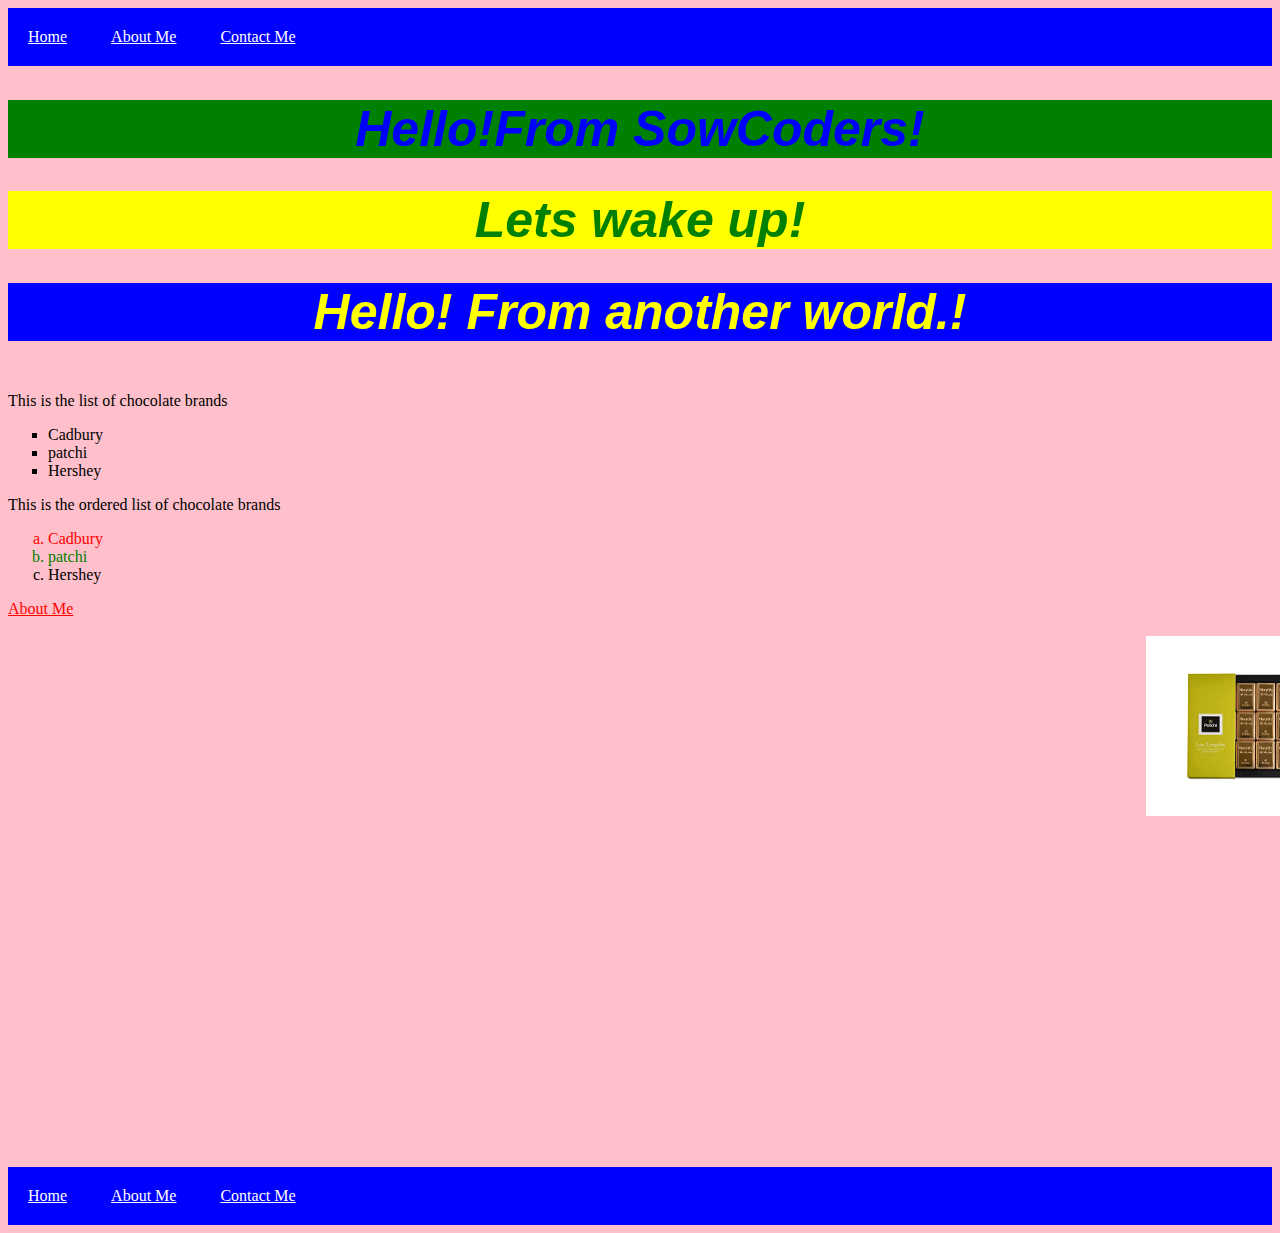
<file: kavya/index.html>
<!DOCTYPE html>
<html>
  <head>
    <title>Welcome to your coding class</title>
    <link href="rohan.css" rel="stylesheet">
  </head>
  <body>
    <nav>
      <a href="home.html"> Home </a>
      <a href="aboutme.html"> About Me </a>
      <a href="contactme.html"> Contact Me </a>
    </nav>
    <div class="backgroundgreen">
      <h1 id="q1" class="blue">Hello!From SowCoders!</h1>
    </div>
    <div class="backgroundyellow">
      <h1 id="b2" class="green">Lets wake up!</h1>
    </div>
    <div class="backgroundblue">
      <h1 id="a3" class="yellow">Hello! From another world.!</h1>
    </div>
    <br>
    This is the list of chocolate brands
    <ul>
      <li>Cadbury</li>
      <li>patchi</li>
      <li>Hershey</li>
    </ul>

    This is the ordered list of chocolate brands
    <ol>
      <li class="list_red">Cadbury</li>
      <li class="list_green">patchi</li>
      <li>Hershey</li>
    </ol>

    <a href="aboutme.html"> About Me </a>
  <br><br>
    <img src="patchi_chocolate.jpg" alt="patchi">
    <br><br>
    <iframe width="560" height="315" src="https://www.youtube.com/embed/dsJtgmAhFF4" title="YouTube video player" frameborder="0" allow="accelerometer; autoplay; clipboard-write; encrypted-media; gyroscope; picture-in-picture" allowfullscreen></iframe>

    <footer>
      <a href="home.html"> Home </a>
      <a href="aboutme.html"> About Me </a>
      <a href="contactme.html"> Contact Me </a>
    </footer>
  </body>
</html>
</file>
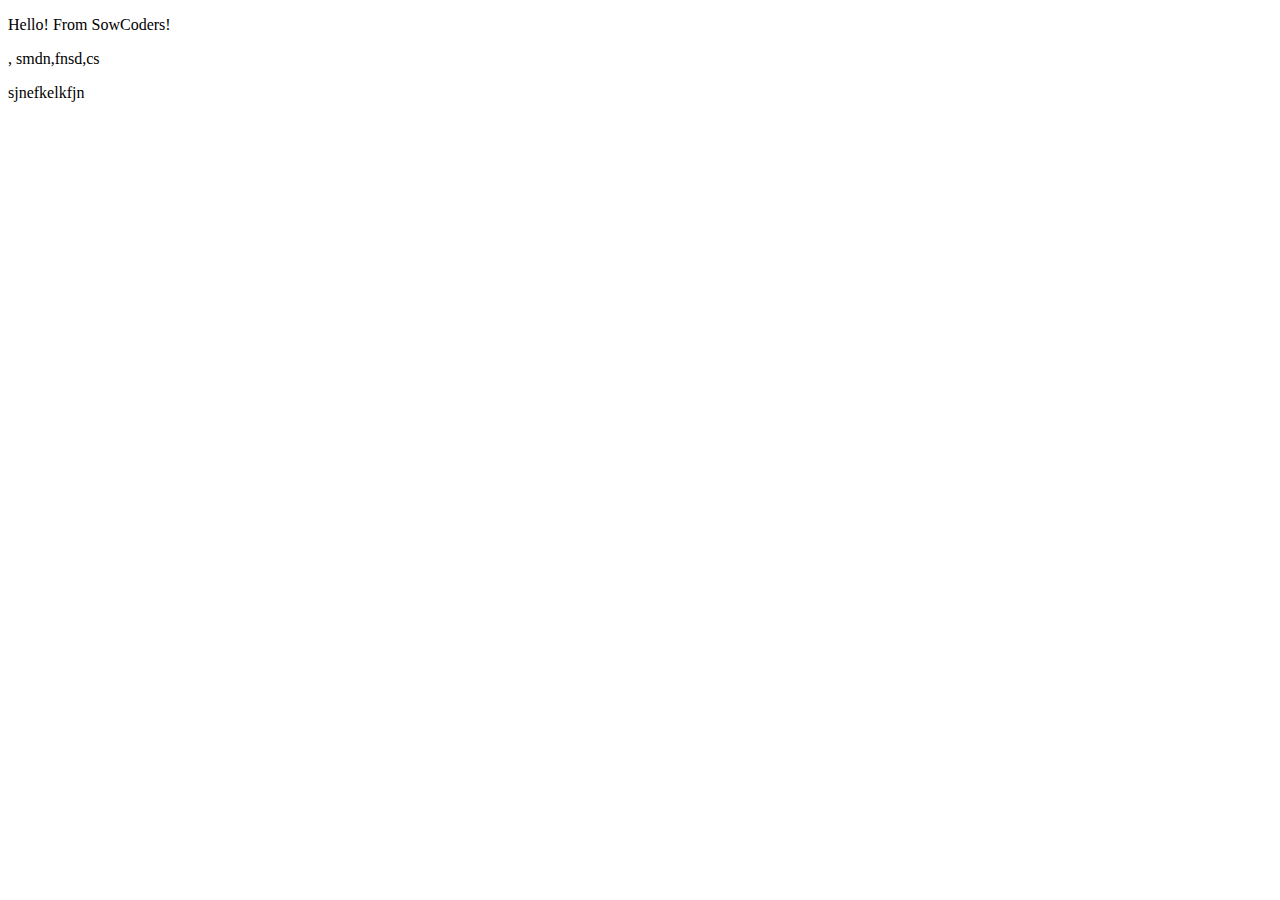
<file: kavya/jdj.html>
<!DOCTYPE html>
<html>
  <head>
    <title>Welcome to your coding class</title>
  </head>
  <body>
    <p>
      Hello! From SowCoders!
      <p>
        , smdn,fnsd,cs
      </p>
      sjnefkelkfjn
    </p>

    <!- I am doing a line break ->
    <br>
  </body>
</html>
</file>
<file: kavya/rohan.css>
#q1 {
  font-family: helvetica;
  font-size: 50px;
  color: blue;
  text-align: center;
  font-style: italic;
  font-weight: 900;
}

.green {
  font-family: helvetica;
  font-size: 50px;
  color: green;
  text-align: center;
  font-style: italic;
  font-weight: 900;
}

.yellow {
  font-family: helvetica;
  font-size: 50px;
  color: yellow;
  text-align: center;
  font-style: italic;
  font-weight: 900;
}

.backgroundgreen{
  background-color: green;
}

.backgroundblue{
  background-color: blue;
}

.backgroundyellow{
  background-color: yellow;
}

ul {
  list-style-type:square;
}

ol {
  list-style-type:lower-alpha;
}

.list_red{
  color: red;
}

.list_green{
  color: green;
}

a {
  color: red;
}

img{
  width: 200px;
  height: 180px;
  display: block;
  margin-left: 90%;
  margin-right: auto;
}

iframe{
  display: block;
  margin-left: auto;
  margin-right: auto;
}

nav{
  background-color: blue;
}

nav a {
  display: inline-block;
  padding: 20px 20px;
  color: white;
}

nav a:hover {
  background-color: pink;
}

footer{
  background-color: blue;
}

footer a {
  display: inline-block;
  padding: 20px 20px;
  color: white;
}

footer a:hover {
  background-color: pink;
}
/* This is adding background color to my website*/
body {
  background-color: pink;
  background-repeat: repeat-y;
}
</file>
